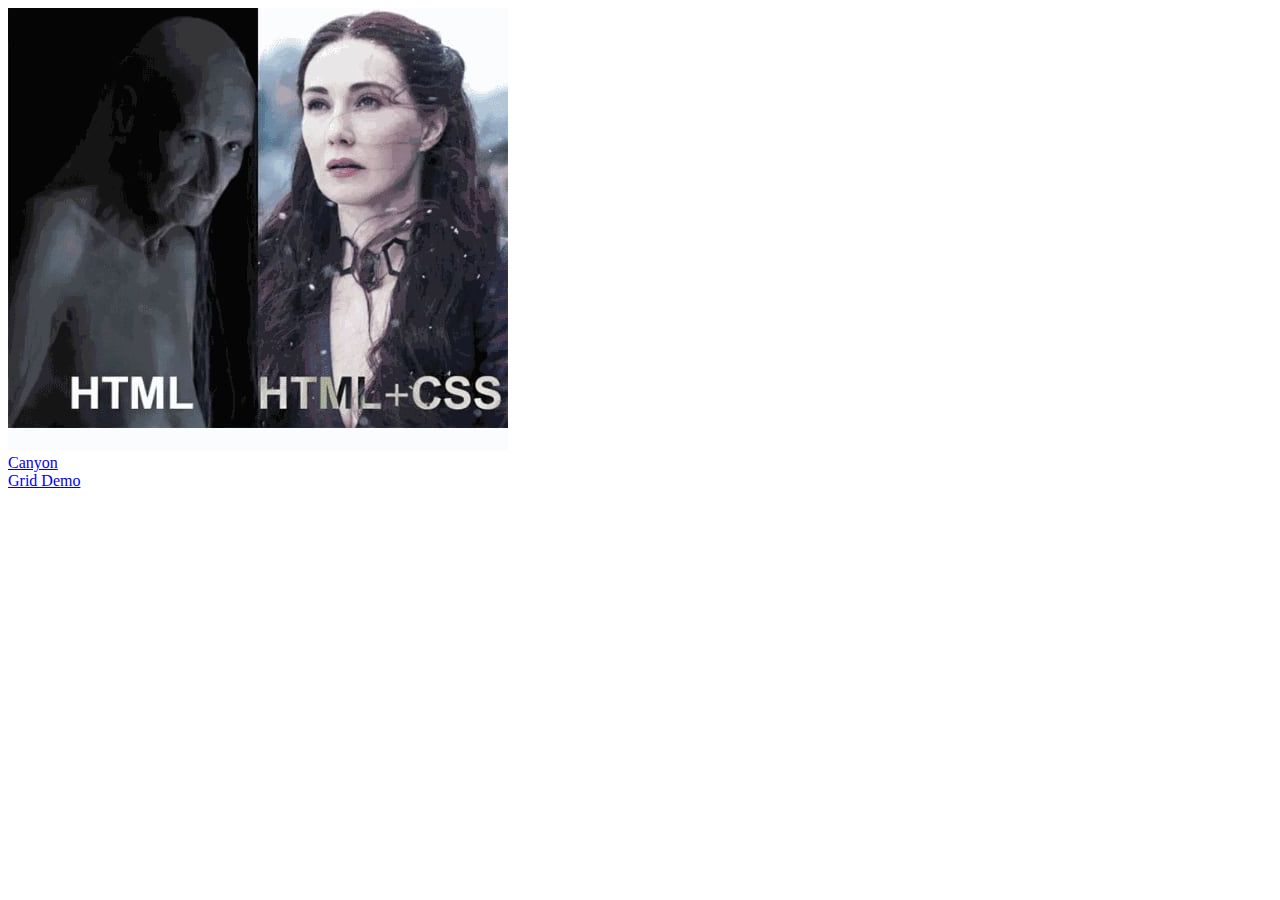
<file: index.html>
<!DOCTYPE html>
<html lang="en">
<head>
    <meta charset="UTF-8">
    <meta name="viewport" content="width=device-width, initial-scale=1.0">
    <title>Block 2 Lecture 3</title>
</head>
<body>

    <div><img src="images/html_memes.jpg"></div>
    <div><a href="/canyon-description/canyon.html">Canyon</a></div>
    <div><a href="grid/grid.html">Grid Demo</a></div>
    
</body>
</html>
</file>
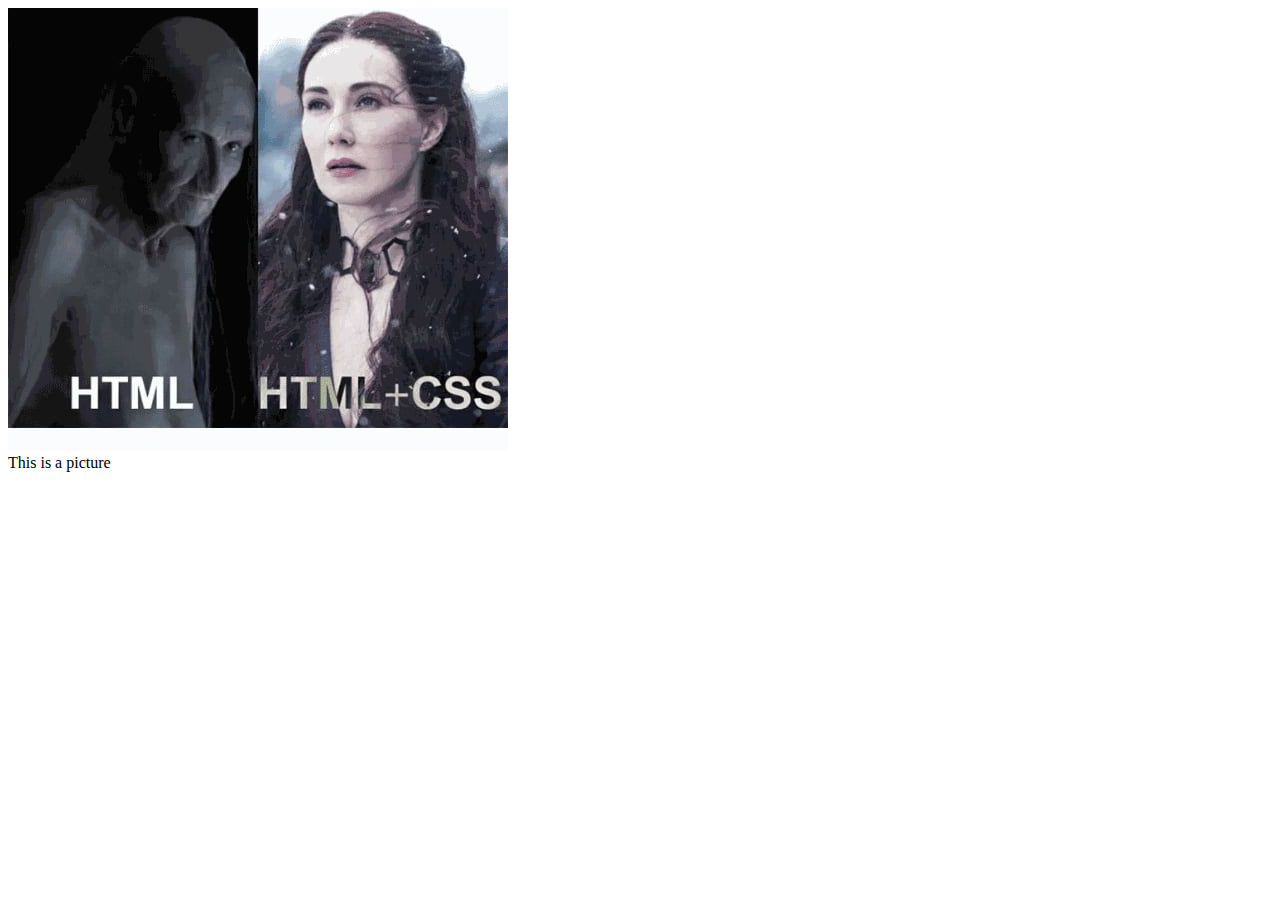
<file: canyon-description/canyon.html>
<!DOCTYPE html>
<html lang="en">
<head>
    <meta charset="UTF-8">
    <meta name="viewport" content="width=device-width, initial-scale=1.0">
    <title>Canyon Description</title>
</head>
<body>
    <div class="wrapper">
        <div class="img"><img src="/images/html_memes.jpg"></div>
        <div class="img-text">This is a picture</div>
    </div>
    
</body>
</html>
</file>
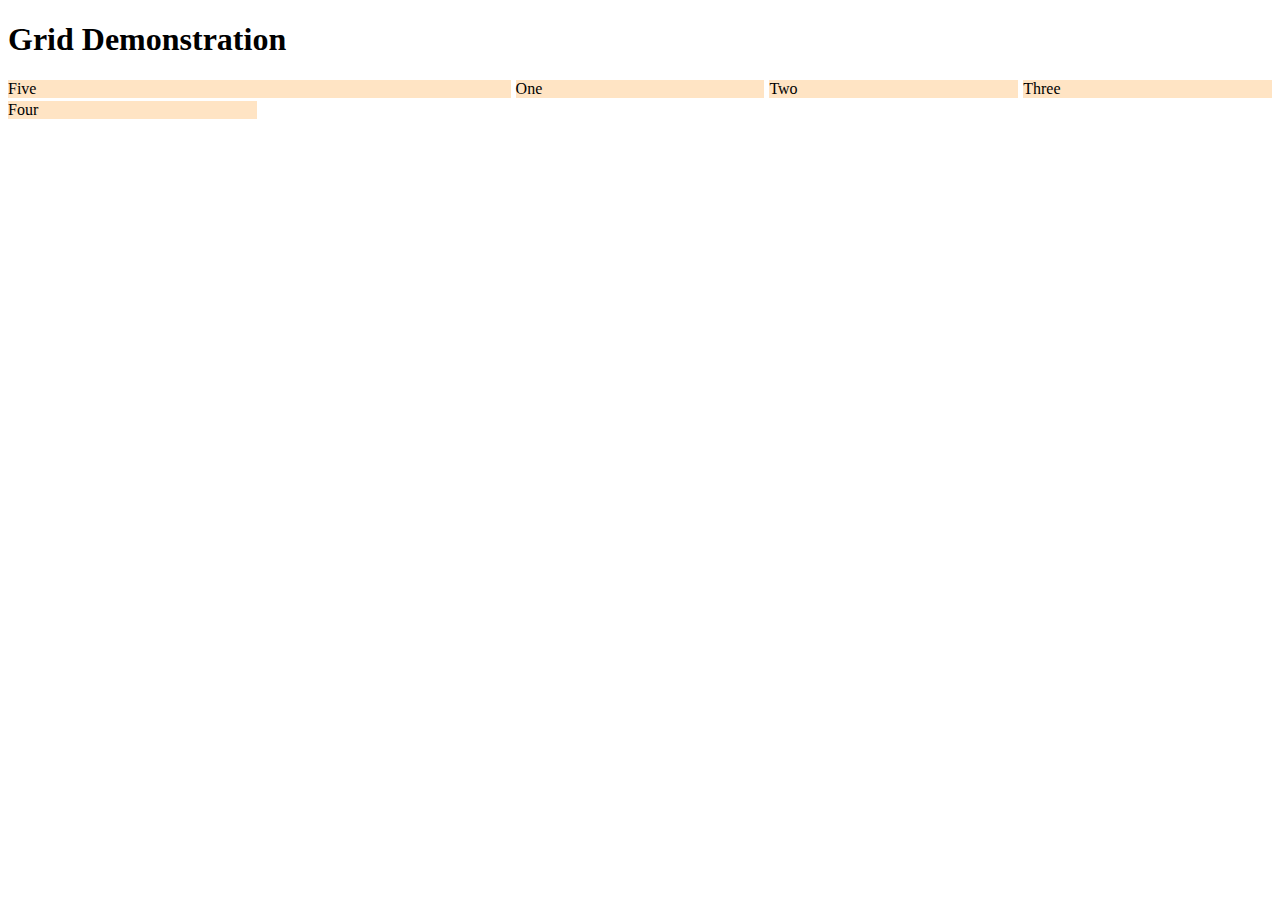
<file: grid/grid.html>
<!DOCTYPE html>
<html lang="en">
<head>
    <meta charset="UTF-8">
    <meta name="viewport" content="width=device-width, initial-scale=1.0">
    <title>Grid Demonstration</title>
    <link rel="stylesheet" href="/css/grid.css" type="text/css">
</head>
<body>

    <h1>Grid Demonstration</h1>
    <div class="wrapper">
        <div>One</div>
        <div>Two</div>
        <div>Three</div>
        <div>Four</div>
        <div id="five">Five</div>
    </div>

</body>
</html>
</file>
<file: css/grid.css>
.wrapper {
    display: grid;
    grid-template-columns: repeat(auto-fit, minmax(240px, 1fr));
    grid-column-gap: 5px;
    grid-row-gap: 3px;
}

.wrapper div {
    background-color: bisque;
}

#five {
    grid-column-start: 1;
    grid-column-end: 3;
    grid-row-start: 1;
    grid-row-end: auto;
}
</file>
